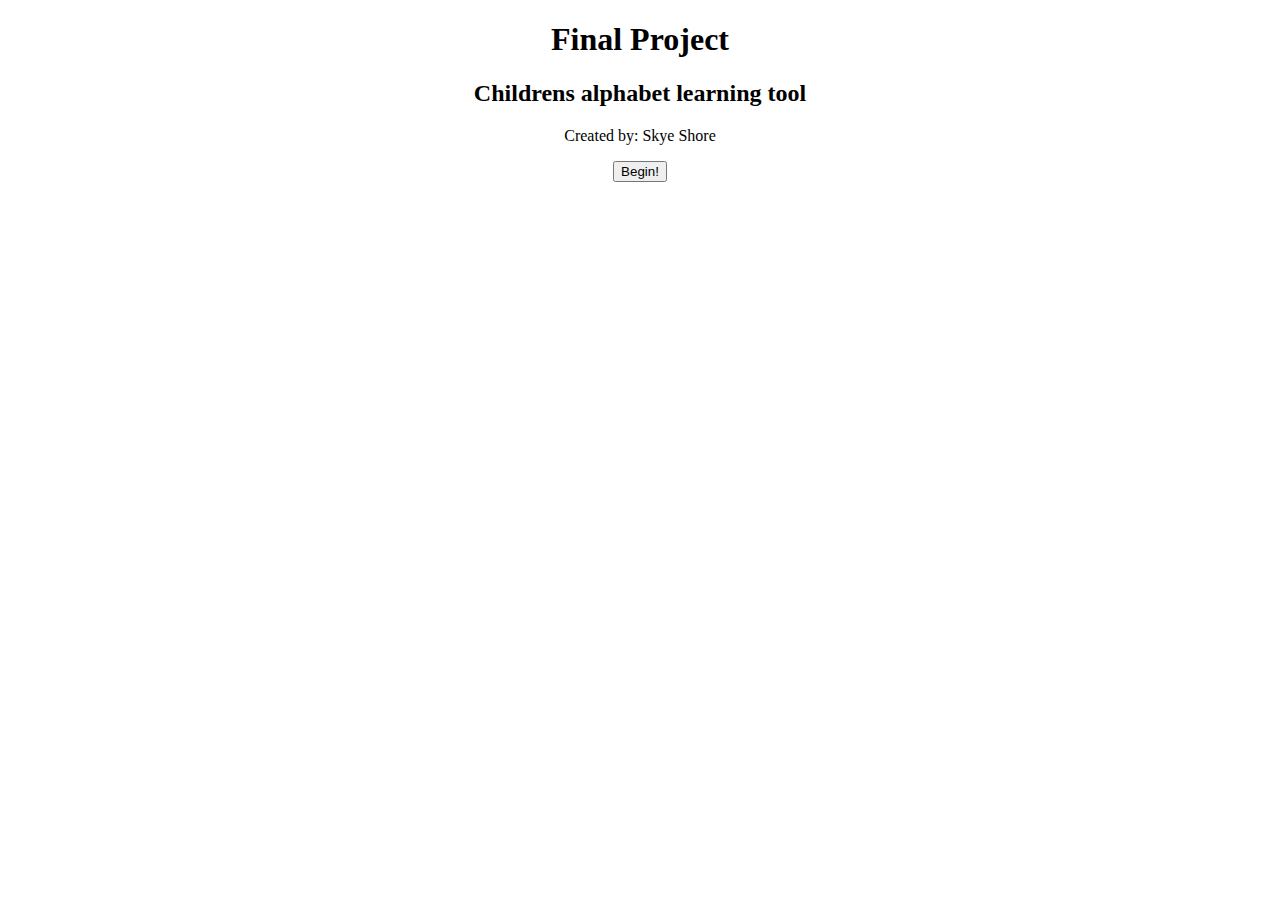
<file: index/index.html>
<!DOCTYPE html>
<html>
<head>
    <title>Learn The Alphabet!</title>
    <link rel="stylesheet" type="text/css"  href="https://shore-skye.github.io/KidsAlphaTeacher/index/styleSheet.css">
</head>
<body>

<div style="text-align:center;">
    <h1>Final Project</h1>
    <h2>Childrens alphabet learning tool</h2>  
    <p>Created by: Skye Shore</p>
    <form action="main.html">
        <input type="submit" value="Begin!" />
    </form>
</div>



    
</body>
</html>
</file>
